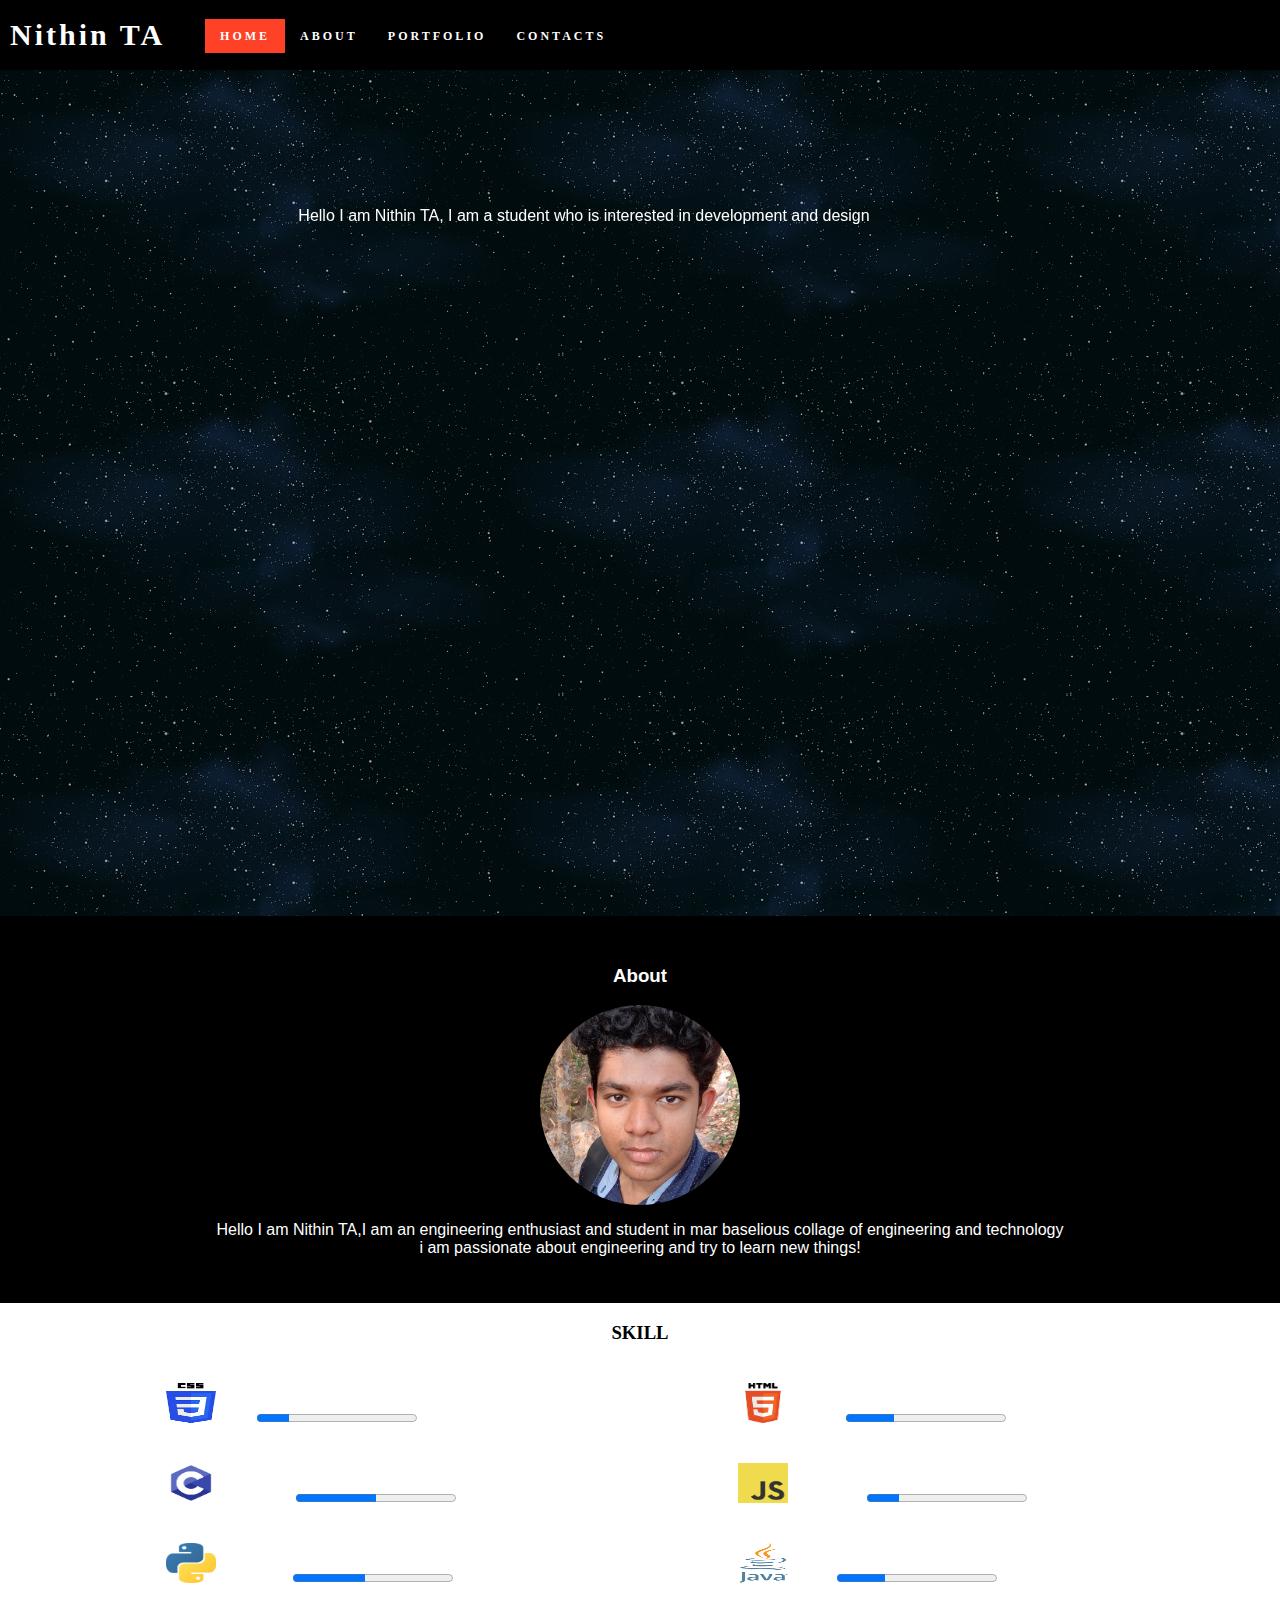
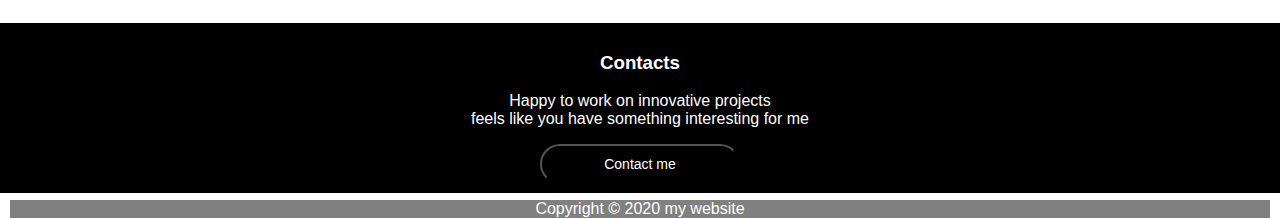
<file: index.html>
<!DOCTYPE html>
<html lang="en">

<head>
    <meta charset="UTF-8">
    <meta name="viewport" content="width=device-width, initial-scale=1.0">
    <title>Nithin TA</title>
    <link rel="stylesheet" href="profile.css">
</head>

<body>
    <section id="main">
        <nav>
            <a href="#" class="name">Nithin TA</a>
            <ul class="menu">
                <li><a href="#" class="home">HOME</a></li>
                <li><a href="#aboutlink">ABOUT</a></li>
                <li><a href="#skilllink">PORTFOLIO</a></li>
                <li><a href="#contactlink">CONTACTS</a></li>
            </ul>
        </nav>
        <div class="house">
            <p>Hello I am <span class="na">Nithin TA</span>, I am a student who is interested in development and design
            </p>
        </div>
    </section>
    <div class="about">
        <a id="aboutlink"></a>
        <h3><a id="aboutlink">About</a></h3>
        <img class="nithin" src="images/Crop.jpg" alt="nithin" width="50px" height="20px" class="nithin">
        <p>Hello I am Nithin TA,I am an engineering enthusiast and student in mar baselious collage of engineering and
            technology <br>
            i am passionate about engineering and try to learn new things!
        </p>
    </div>
    <div class="port">
        <h3 id="skill"> <a id="skilllink">SKILL</a></h3>
        <a id="skilllink"></a>
        <div class="html">
            <img src="images/download.png" alt="html" width="50px" height="40px">
            <label for="lmth">HTML:</label>
            <progress class="lmth" value="30" max="100"></progress>
        </div>
        <div class="html">
            <img src="images/css.png" alt="css" width="50px" height="40px">
            <label for="ssc">CSS:</label>
            <progress class="ssc" value="20" max="100"></progress>
        </div>
        <div class="html">
            <img src="images/js.png" alt="js" width="50px" height="40px">
            <label for="vaj">JavaScript:</label>
            <progress class="vaj" value="20" max="100"></progress>
        </div>
        <div class="html">
            <img src="images/c.png" alt="c" width="50px" height="40px">
            <label for="lc">C language</label>
            <progress class="lc" value="50" max="100"></progress>
        </div>
        <div class="html">
            <img src="images/java.png" alt="java" width="50px" height="40px">
            <label for="avaj">JAVA:</label>
            <progress class="avaj" value="30" max="100"></progress>
        </div>
        <div class="html">
            <img src="images/python.jpg" alt="python" width="50px" height="40px">
            <label for="typ">PYTHON:</label>
            <progress class="typ" value="45" max="100"></progress>
        </div>
        <div class="clr"></div>
    </div>
    <div class="corona">
        <h3>Contacts</h3>
        <a  id="contactlink"></a>
        <p>Happy to work on innovative projects <br>
            feels like you have something interesting for me
        </p>
        <button class="contact">Contact me</button>
        <footer>
            <div>
                <p>Copyright &copy; 2020 my website</p>
            </div>
        </footer>
    </div>

</body>

</html>
</file>
<file: profile.css>
.clr{
    clear: both;
}
body{
    margin:0px;
    padding:0px;
}
ul{
    list-style:none;
}
a{
    text-decoration: none;
}
#main{
    width:100%;
    height:100vh;
    box-sizing: border-box;
    position: relative;
    background-image:url("night.jpg");
}
nav{
    display: flex;
    align-items:center;  
    font-weight: 600;
    letter-spacing: 3px;
    position: fixed;
    top: 0;
    left: 0;
   width: 100%;
   box-sizing: border-box;
   padding:  10px;
   background-color: rgb(0, 0, 0);
}
.menu{
    display: flex;
}
.menu li a{
    padding: 10px 15px;
    color: rgb(255, 255, 255);
    font-size: 12px;
}
.name{
    font-size: 30px;
    font-weight: bold;
    font-family: cursive;
    color: white;
    
}
.menu li a:hover,
.home{

    background-color: rgb(255, 65, 40);
    font-weight: 700;
    transition:all ease 0.4s;
}
.nithin{
    height: 200px;
    width: 200px;
    border-radius: 300px;
    vertical-align: middle;
    right: px;
    top: px;
    background-color: black;
    

}
.house{
    font-family: Arial, Helvetica, sans-serif;
    position: relative;
    left: 200px;
    text-align: center;
    color: white;
    top: 200px;
    transform: translate(-20%,-50%);
}
.about{
    background-color: black;
    color:white;
    text-align: center;
    padding: 30px 50px;
    font-family: Arial, Helvetica, sans-serif;
}
#skill{
    text-align: center;
}
.port{
    background-color: white;
    margin: 3opx 0px; 
    box-sizing: border-box;
}
.html{
    float: right;
    height: 40px;
    width: 40%;
    padding: 20px 30px;
    color:white;
    position: relative;
    bottom: 30%;
}
.corona{
    background-color:black;
    color: white;
    text-align: center;
    font-family: sans-serif;
    padding: 10px;
    height: 150px;
    margin: 20px 0px;

}
.corona button {
    width: 200px;
    height: 40px;
    border-radius: 50px;
    background-color: black;
    color: white;
    font-size: 14px;
}
.corona button:hover{
    color: black;
    background-color: white;
}
footer{
    margin: 0%;
    width: 100%;
    background-color: grey;
    text-align: center;
}
</file>
